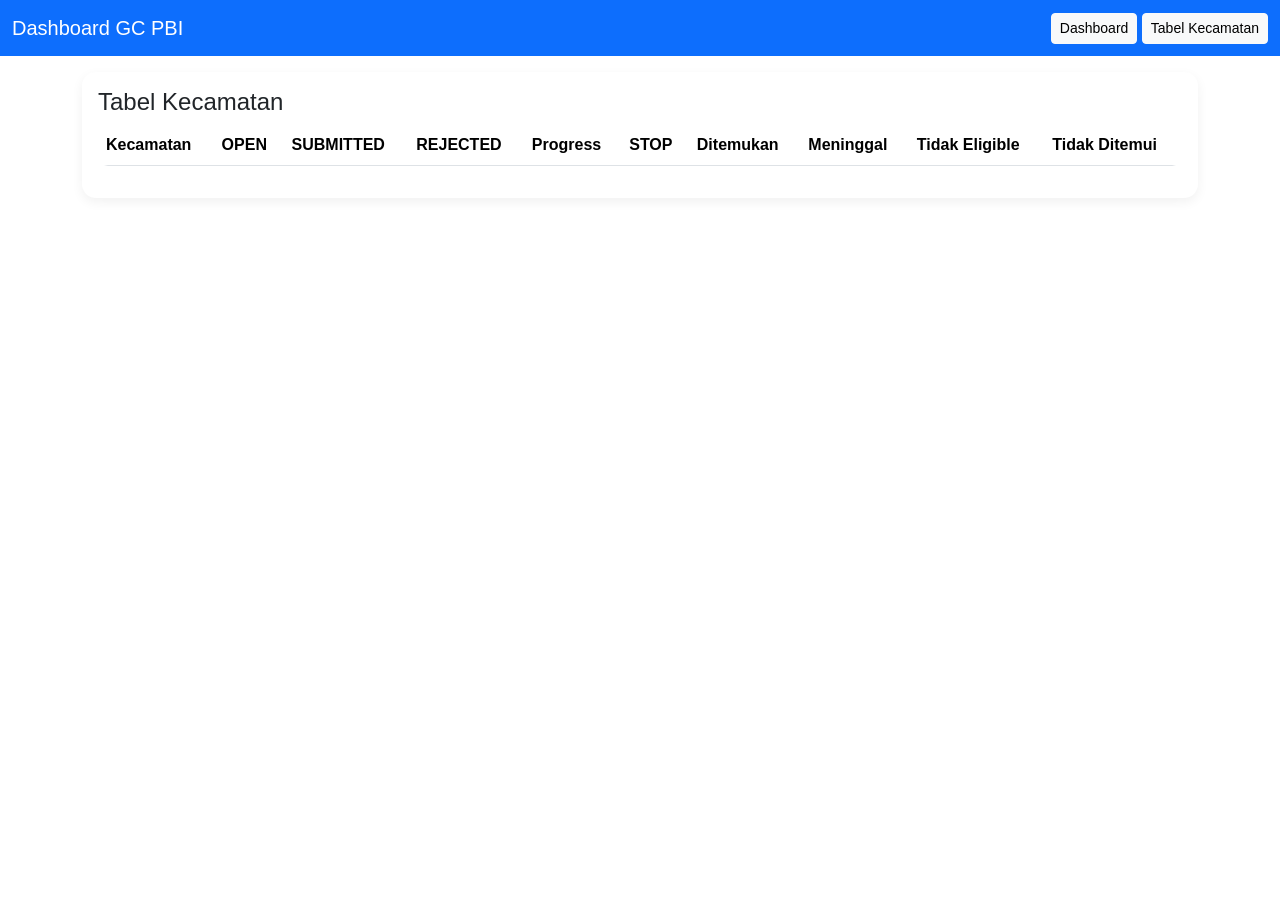
<file: tabel.html>
<!DOCTYPE html>
<html lang="id">
<head>
<meta charset="UTF-8">
<title>Tabel Kecamatan</title>

<link href="https://cdn.jsdelivr.net/npm/bootstrap@5.3.0/dist/css/bootstrap.min.css" rel="stylesheet">
<link rel="stylesheet" href="style.css">
</head>

<body>

<nav class="navbar navbar-dark bg-primary mb-3">
<div class="container-fluid">
<span class="navbar-brand">Dashboard GC PBI</span>
<div>
<a href="index.html" class="btn btn-light btn-sm">Dashboard</a>
<a href="tabel.html" class="btn btn-light btn-sm">Tabel Kecamatan</a>
</div>
</div>
</nav>

<div class="container">

<div class="card p-3">
<h4>Tabel Kecamatan</h4>

<table class="table table-striped">
<thead>
<tr>
<th>Kecamatan</th>
<th>OPEN</th>
<th>SUBMITTED</th>
<th>REJECTED</th>
<th>Progress</th>
<th>STOP</th>
<th>Ditemukan</th>
<th>Meninggal</th>
<th>Tidak Eligible</th>
<th>Tidak Ditemui</th>
</tr>
</thead>

<tbody id="table"></tbody>

</table>

</div>

</div>

<script src="script.js"></script>

</body>
</html>
</file>
<file: style.css>
body{
  font-family: 'Poppins', sans-serif;
}

/* HEADER */
.header{
  background: linear-gradient(135deg,#fdcca1,#fbd9c2);
  padding: 24px 28px;
  border-radius: 16px;
  margin-bottom: 20px;
  display: flex;
  justify-content: space-between;
  align-items: center;
}

/* CARD DASHBOARD */
.dashboard-card{
padding:20px;
border:none;
border-radius:14px;
box-shadow:0 4px 12px rgba(0,0,0,0.06);
text-align:center;
background:#ffffff;
transition:0.2s;
}

.dashboard-card:hover{
transform:translateY(-3px);
}

/* CARD UMUM */
.card{
border:none;
border-radius:14px;
box-shadow:0 4px 12px rgba(0,0,0,0.06);
background:#ffffff;
}

/* JUDUL UTAMA */
.header h2{
  font-size: 30px;
  font-weight: 700;
  margin-bottom: px;
  color: #1f2937;
}

/* SUB TEXT */
.header p{
  margin: 0;
  font-size: 15px;
  margin-top: 20px;
  color: #000000;
  opacity: 0.85;
}

/* LAST UPDATE */
#lastUpdate{
  font-size: 15px;
  color: #000000;
  margin-top: 20px;
}

/* CHART SIZE */
#statusChart, #keberadaanChart{
max-height:250px;
}

/* TITLE CARD */
.card h5{
text-align:center;
font-weight:600;
margin-bottom:15px;
letter-spacing:0.5px;
color:#000101;
}

/* TABLE */
.table{
border-radius:10px;
overflow:hidden;
}

.table tbody td{
vertical-align:middle;
}

/* ROW HOVER */
.table tbody tr:hover{
background:#f1f5ff;
}

/* LOGO HEADER */
.header-logo img{
height: 125px;
width: auto;
object-fit: contain;
opacity: 0.85;
transition: 0.2s;
}

.header-logo img:hover{
  opacity: 1;
  transform: scale(1.08);
}

/* RESPONSIVE (HP) */
@media (max-width: 768px){
.header{
flex-direction: column;
text-align: center;
gap: 10px;
}

.header-logo img{
height: 70px;
transition: 0.3s;
}

.header-logo img:hover{
transform: scale(1.05);
}
}

/* ================= MOBILE RESPONSIVE ================= */
@media (max-width: 768px){

/* Jarak antar card */
.row > div{
margin-bottom:15px;
}

/* Header lebih rapih */
.header{
text-align:center;
}

/* Chart biar tidak kepotong */
.chart-equal{
height:300px !important;
}

/* Canvas full */
canvas{
max-width:100% !important;
height:auto !important;
}

/* Table biar bisa scroll */
.table{
display:block;
overflow-x:auto;
white-space:nowrap;
}

/* Tombol biar full */
button{
width:100%;
margin-bottom:10px;
}

/* Judul tabel */
.card h5{
font-size:16px;
}
}

/* FOOTER */
.footer{
margin-top:30px;
padding:15px;
background:#ffffff;
border-radius:12px;
box-shadow:0 2px 8px rgba(0,0,0,0.05);
font-size:14px;
color:#555;
}

.footer p{
margin:0;
}

/* ================= FILTER KECAMATAN ================= */
#filterKec{
background: #f3e8ff; /* pastel ungu muda */
border: 1px solid #d6c7ff;
border-radius: 10px;
padding: 10px 12px;
font-weight: 500;
color: #333;
transition: 0.2s;
box-shadow: 0 2px 6px rgba(0,0,0,0.05);
}

/* Hover */
#filterKec:hover{
background: #e9ddff;
}

/* Focus (klik) */
#filterKec:focus{
border-color: #a78bfa;
box-shadow: 0 0 0 3px rgba(167,139,250,0.25);
outline: none;
}

/* FILTER WRAPPER */
.filter-box{
  position: relative;
  width: 100%;
}

/* SELECT */
#filterKec{
  padding-left: 40px; /* ruang icon kiri */
  padding-right: 35px; /* ruang icon kanan */
  height: 48px;
  border-radius: 12px;
  background: #f3e8ff;
  border: 1px solid #d6c7ff;
  font-weight: 500;
}

/* ICON KIRI (FILTER) */
.filter-icon{
  position: absolute;
  left: 12px;
  top: 50%;
  transform: translateY(-50%);
  font-size: 16px;
  opacity: 0.7;
}

/* ICON KANAN (DROPDOWN) */
.dropdown-icon{
  position: absolute;
  right: 12px;
  top: 50%;
  transform: translateY(-50%);
  font-size: 12px;
  pointer-events: none;
  opacity: 0.6;
}

/* ================= CARD WARNA ================= */

/* OPEN */
.card-open{
background: #fff4e6;
border-left: 6px solid #ffb347;
}

/* SUBMIT */
.card-submit{
background: #e6f7f1;
border-left: 6px solid #52c41a;
}

/* REJECT */
.card-reject{
background: #ffe6e6;
border-left: 6px solid #ff4d4f;
}

/* PROGRESS */
.card-progress{
background: #eaf2ff;
border-left: 6px solid #4a90e2;
}

/* ANGKA BIAR LEBIH HIDUP */
.dashboard-card h2{
font-size: 28px;
font-weight: bold;
margin-top: 10px;
}

/* JUDUL */
.dashboard-card h5{
font-size: 14px;
letter-spacing: 1px;
opacity: 0.7;
}

.dashboard-card:hover{
transform: translateY(-5px);
box-shadow: 0 6px 18px rgba(0,0,0,0.1);
}

/* LOGO KECIL */
.logo-kecil{
  display: flex;
  flex-direction: column;
  gap: 15px;
}

/* LOGO KECIL */
.logo-kecil img{
  height: 40px;
  object-fit: contain;
  opacity: 0.85;
  transition: 0.2s;
}

.logo-kecil img:hover{
  opacity: 1;
  transform: scale(1.08);
}

/* BACK BUTTON */
.back-btn{
background: #4a90e2;
color: white;
border-radius: 10px;
padding: 8px 16px;
font-weight: 500;
transition: 0.2s;
}

.back-btn:hover{
background: #357abd;
color: white;
transform: translateY(-2px);
}

/* SORT PROGRESS */
.progress-sort{
cursor: pointer;
user-select: none;
}

.progress-sort:hover{
color:#4a90e2;
}

/* PAGINATION */
#pageInfo{
font-weight:500;
color:#555;
}
</file>
